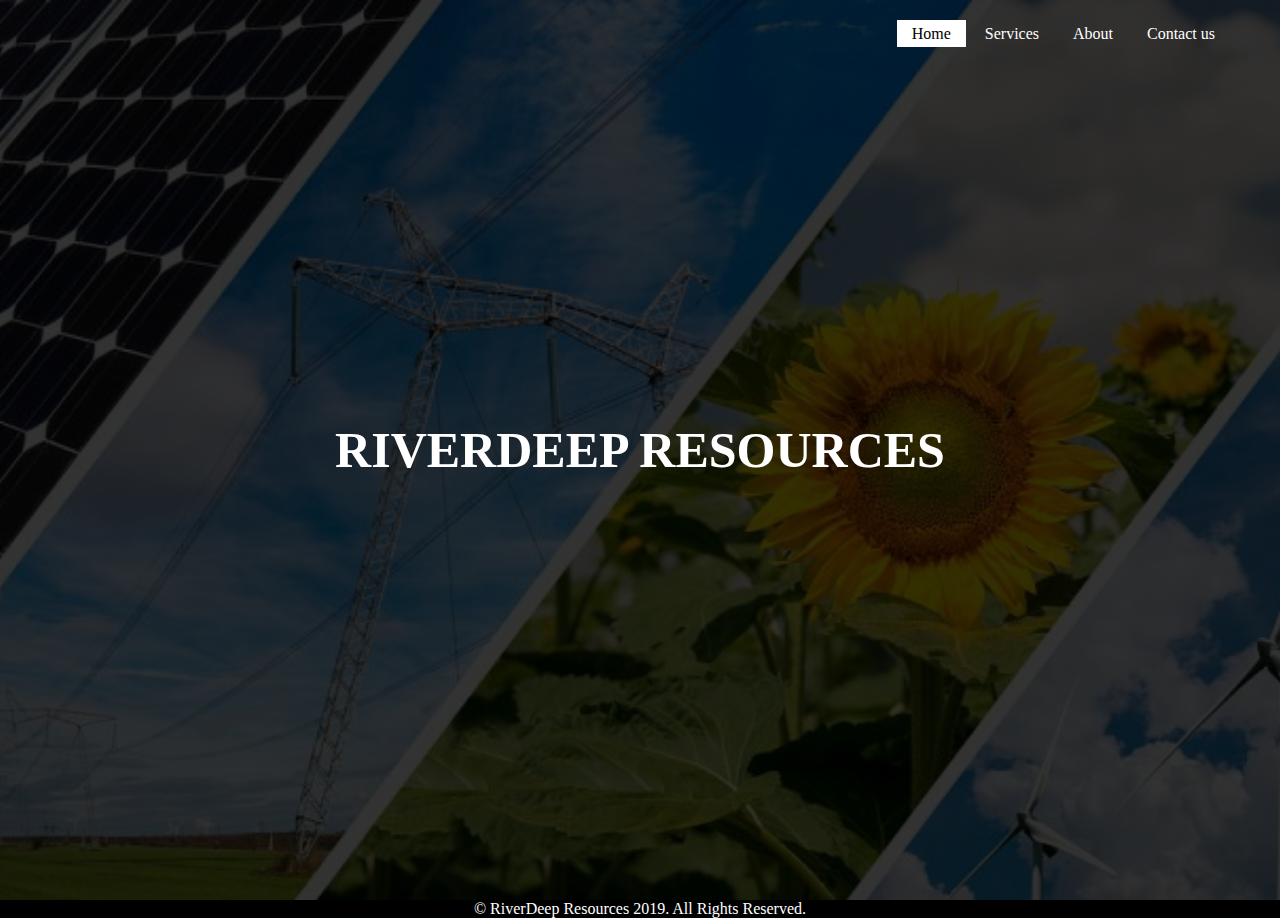
<file: index.html>
<!DOCTYPE html>
<html>
<head>
	<title>RIVERDEEP RESOURCES Ltd</title>
	<link rel="stylesheet" type="text/css" href="300.css">
	<meta charset="utf-8" />
		<meta name="description" content="RiverDeep Resources is a business company that deals in international trade whereby goods produced in one country are shipped to another country for future sale or trade." />
		<meta name="keywords" content="RiverDeep Resources, RiverDeep Resources Ltd, RDR, Nigeria Resources" />
		<meta name="viewport" content="width=device-width, initial scale=1.0" />
</head>
<body>
	<header>
		<div class="main">
			<ul>
				<li class="active"><a href="#">Home</a></li>
				<li><a href="services.html">Services</a></li>
				<li><a href="About.html">About</a></li>
				<li><a href="contact.html">Contact us</a></li>
			</ul>
		</div> 
		<div class="title">
			<h1>RIVERDEEP RESOURCES</h1>
		</div>
		<!--<div class="button">
			<a href="#" class="btn">LOGIN</a>
			<a href="#" class="btn">SIGN UP</a
		</div>-->
		<!-- <div class="logo">
				<img src="1.jpg">
			</div>  -->
	</header> 

	<footer>
		<div class="footer">
			<p>&copy; RiverDeep Resources 2019. All Rights Reserved.</p>
		</div>
	</footer>
</body>
</html>
</file>
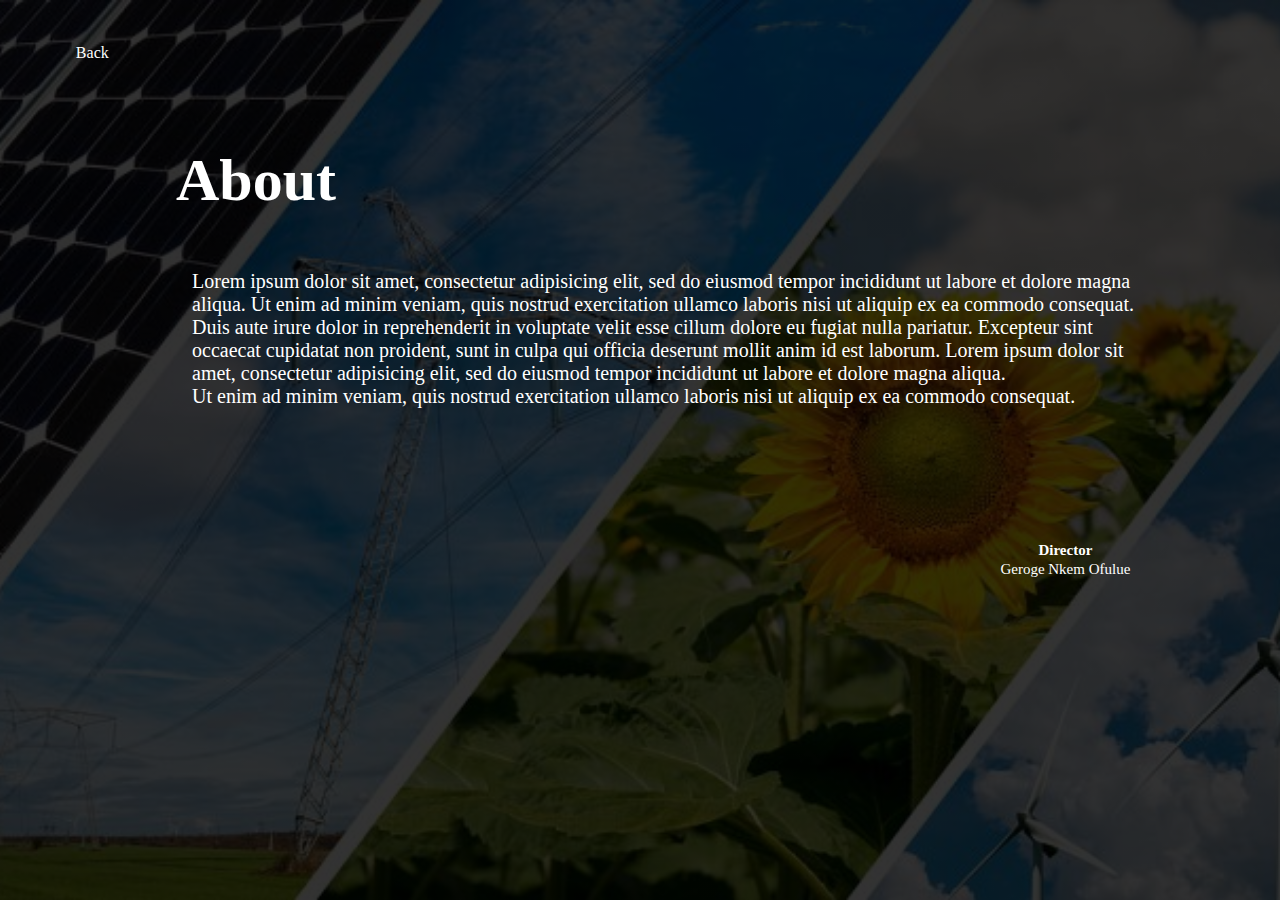
<file: About.html>
<!DOCTYPE html>
<html>
<head>
	<title>RIVERDEEP RESOURCES LTD</title>
	<link rel="stylesheet" type="text/css" href="302.css">
</head>
<body>
	<header>
		<div class="title">
			<h1>About</h1>
		</div>
		<div class="button">
			<a href="index.html" class="btn">Back</a>
		</div>
		<div class="paragraph">
			<p>Lorem ipsum dolor sit amet, consectetur adipisicing elit, sed do eiusmod
			tempor incididunt ut labore et dolore magna aliqua. Ut enim ad minim veniam,
			quis nostrud exercitation ullamco laboris nisi ut aliquip ex ea commodo
			consequat.<br>Duis aute irure dolor in reprehenderit in voluptate velit esse
			cillum dolore eu fugiat nulla pariatur. Excepteur sint occaecat cupidatat non
			proident, sunt in culpa qui officia deserunt mollit anim id est laborum. Lorem ipsum dolor sit amet, consectetur adipisicing elit, sed do eiusmod
			tempor incididunt ut labore et dolore magna aliqua.<br>Ut enim ad minim veniam,
			quis nostrud exercitation ullamco laboris nisi ut aliquip ex ea commodo
			consequat.</p>
		</div>
		
		<table class="director">
			<thead>
				<tr>
					<th>Director</th>
				</tr>
			</thead>
			<tbody>
				<tr>
					<td>Geroge Nkem Ofulue</td>
				</tr>
			</tbody>
		</table>
	</header>

</body>
</html>
</file>
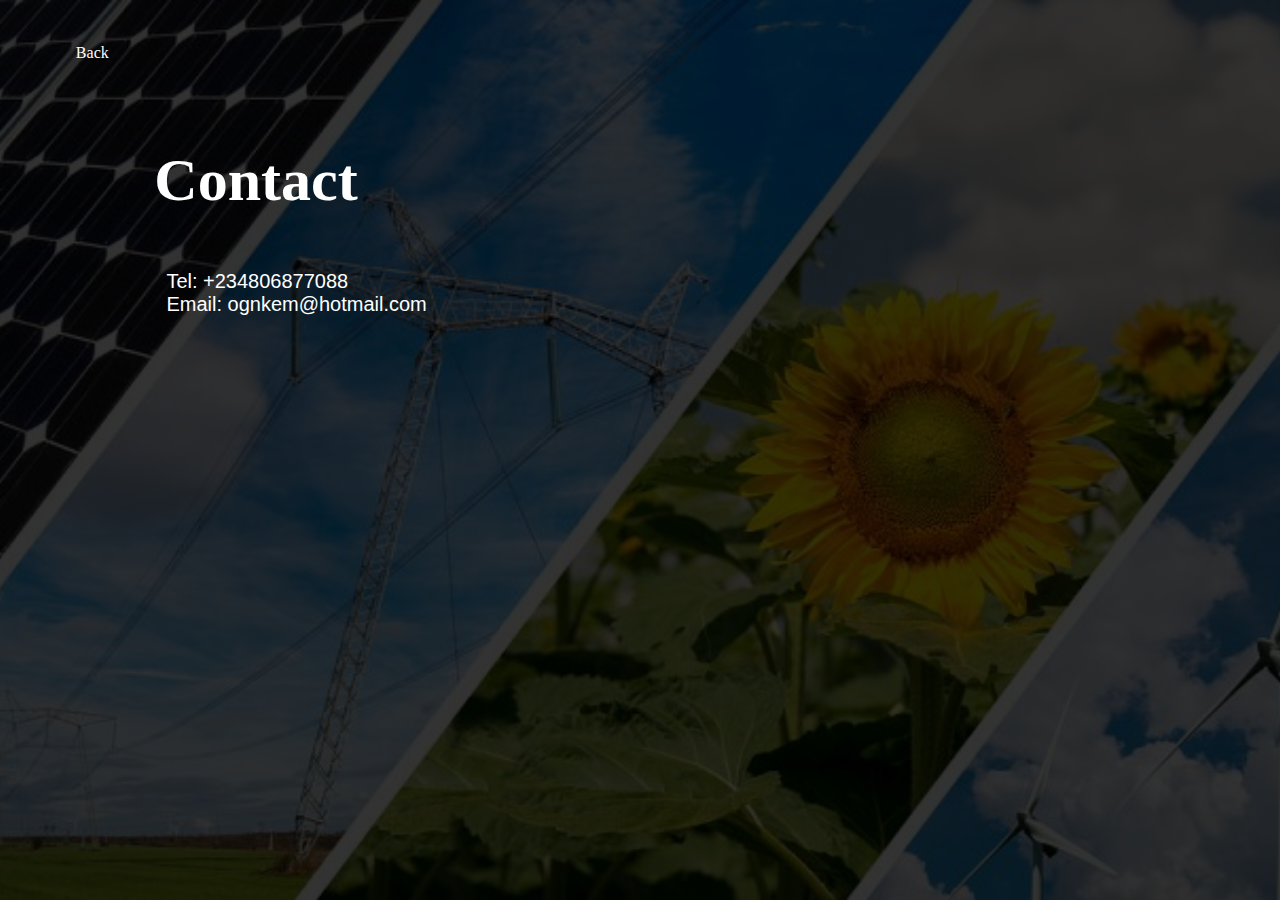
<file: contact.html>
<!DOCTYPE html>
<html>
<head>
	<title>RIVERDEEP RESOURCES LTD</title>
	<link rel="stylesheet" type="text/css" href="303.css">
</head>
<body>
	<header>
		<div class="title">
			<h1>Contact</h1>
		</div>
		<div class="button">
			<a href="index.html" class="btn">Back</a>
		</div>
	</header>

	<div class="contact">
		<p> Tel: +234806877088</br>Email: ognkem@hotmail.com</p>
	</div>

</body>
</html>
</file>
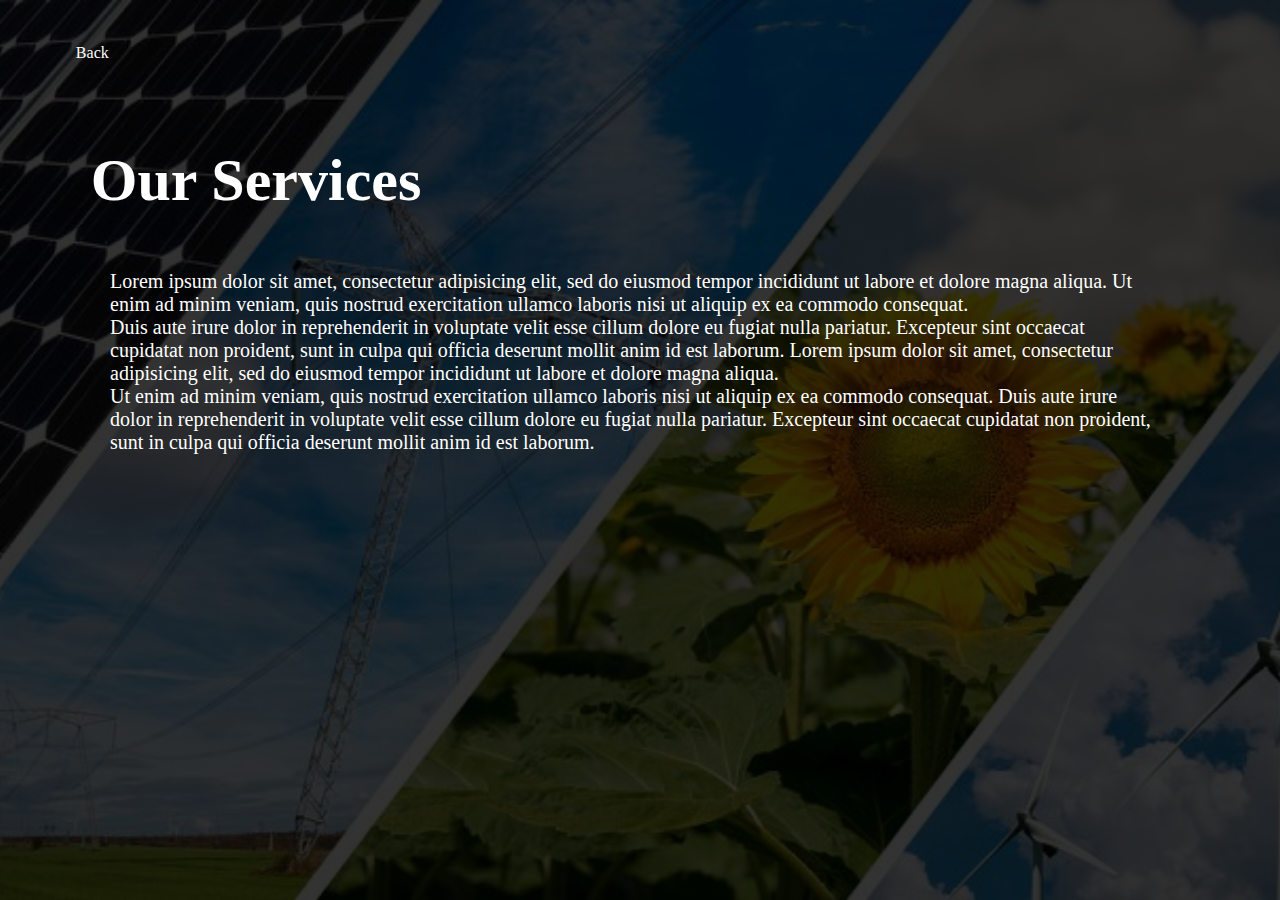
<file: services.html>
<!DOCTYPE html>
<html>
<head>
	<title>RIVERDEEP RESOURCES LTD</title>
	<link rel="stylesheet" type="text/css" href="301.css">
</head>
<body>
	<header>
		<div class="title">
			<h1>Our Services</h1>
		</div>
		<div class="button">
			<a href="index.html" class="btn">Back</a>
		</div>
		<div class="paragraph">
			<p>Lorem ipsum dolor sit amet, consectetur adipisicing elit, sed do eiusmod
			tempor incididunt ut labore et dolore magna aliqua. Ut enim ad minim veniam,
			quis nostrud exercitation ullamco laboris nisi ut aliquip ex ea commodo
			consequat.<br> 
			Duis aute irure dolor in reprehenderit in voluptate velit esse
			cillum dolore eu fugiat nulla pariatur. Excepteur sint occaecat cupidatat non
			proident, sunt in culpa qui officia deserunt mollit anim id est laborum. Lorem ipsum dolor sit amet, consectetur adipisicing elit, sed do eiusmod
			tempor incididunt ut labore et dolore magna aliqua.<br>
			Ut enim ad minim veniam,
			quis nostrud exercitation ullamco laboris nisi ut aliquip ex ea commodo
			consequat. Duis aute irure dolor in reprehenderit in voluptate velit esse
			cillum dolore eu fugiat nulla pariatur. Excepteur sint occaecat cupidatat non
			proident, sunt in culpa qui officia deserunt mollit anim id est laborum.</p>
		</div>
	</header>

</body>
</html>
</file>
<file: 300.css>
*{
	margin: 0;
	padding: 0;
	font-family: Century Gothic;
}

header{
	background-image: linear-gradient(rgba(0,0,0,0.8),rgba(0,0,0,0.8)), url(1.jpg);
	height: 100vh;
	background-size: cover;
	background-position: center;
}

ul{
	float: right;
	list-style-type: none;
	margin-top: 25px;
	margin-right: 10px;
}

ul li{
	display: inline-block;
}

ul li a{
	text-decoration: none;
	color: #fff;
	padding: 5px 15px;
	border: none;
	transition: 0.5s ease;
}

ul li a:hover{
	background-color: #fff;
	color: #000;
}

ul li.active a{
	background-color: #fff;
	color: #000;
}
/*
.logo img{
	float: left;
	width: 144px;
	height: 81px;
}
*/
.main{
	max-width: 1200px;
	margin: auto;
}

.title{
	position: absolute;
	top: 50%;
	left: 50%;
	transform: translate(-50%,-50%); 
}

.title h1{
	color: #fff;
	font-size: 50px;
}

.button{
	position: absolute;
	top: 56;
	left: 50%;
	transform: translate(-50%,-50%);
}

.btn{
	border: none;
	padding: 5px 15px;
	color: #fff;
	text-decoration: none;
	transition: 0.6s ease;
}

.btn:hover{
	background-color: #fff;
	color: #000;
}

.footer{
	text-align: center;
	background-color: #000;
	color: #fff;
}
</file>
<file: 302.css>
*{
	margin: 0;
	padding: 0;
	font-family: Century Gothic;
}

header{
	background-image: linear-gradient(rgba(0,0,0,0.8),rgba(0,0,0,0.8)), url(1.jpg);
	height: 100vh;
	background-size: cover;
	background-position: center;
}

.title{
	position: absolute;
	top: 20%;
	left: 20%;
	transform: translate(-50%,-50%);
}

.title h1{
	color: #fff;
	font-size: 60px;
}

.button{
	position: absolute;
	top: 5%;
	left: 5%;
	transform: translate(-5%,-5%);
}

.btn{
	border: none;
	padding: 5px 15px;
	color: #fff;
	text-decoration: none;
	transition: 0.6s ease;
}

.btn:hover{
	background-color: #fff;
	color: #000;
}

.paragraph{
	position: absolute;
	top: 30%;
	left: 15%;
	right: 10%;
	transform: translate(-50%-50%);
}

.paragraph p{
	color: #fff;
	font-size: 20px;
}

table{
	position: absolute;
	top: 60%;
	left: 78%;
}

.director th{
	color: #fff;
	font-size: 15px;
}

.director td{
	color: #fff;
	font-size: 15px;
}
</file>
<file: 303.css>
*{
	margin: 0;
	padding: 0;
	font-family: Century Gothic;
}

header{
	background-image: linear-gradient(rgba(0,0,0,0.8),rgba(0,0,0,0.8)), url(1.jpg);
	height: 100vh;
	background-size: cover;
	background-position: center;
}

.title{
	position: absolute;
	top: 20%;
	left: 20%;
	transform: translate(-50%,-50%);
}

.title h1{
	color: #fff;
	font-size: 60px;
}

.button{
	position: absolute;
	top: 5%;
	left: 5%;
	transform: translate(-5%,-5%);
}

.btn{
	border: none;
	padding: 5px 15px;
	color: #fff;
	text-decoration: none;
	transition: 0.6s ease;
}

.btn:hover{
	background-color: #fff;
	color: #000;
}

.contact{
	position: absolute;
	top: 30%;
	left: 13%
}

.contact p{
	color: #fff;
	font-size: 20px;
	font-family: Arial;
}
</file>
<file: 301.css>
*{
	margin: 0;
	padding: 0;
	font-family: Century Gothic;
}

header{
	background-image: linear-gradient(rgba(0,0,0,0.8),rgba(0,0,0,0.8)), url(1.jpg);
	height: 100vh;
	background-size: cover;
	background-position: center;
}

.title{
	position: absolute;
	top: 20%;
	left: 20%;
	transform: translate(-50%,-50%);
}

.title h1{
	color: #fff;
	font-size: 60px;
}

.button{
	position: absolute;
	top: 5%;
	left: 5%;
	transform: translate(-5%,-5%);
}

.btn{
	border: none;
	padding: 5px 15px;
	color: #fff;
	text-decoration: none;
	transition: 0.6s ease;
}

.btn:hover{
	background-color: #fff;
	color: #000;
}

.paragraph{
	position: absolute;
	top: 30%;
	left: 8.6%;
	right: 10%;
}	

.paragraph p{
	color: #fff;
	font-size: 20px;
}
</file>
